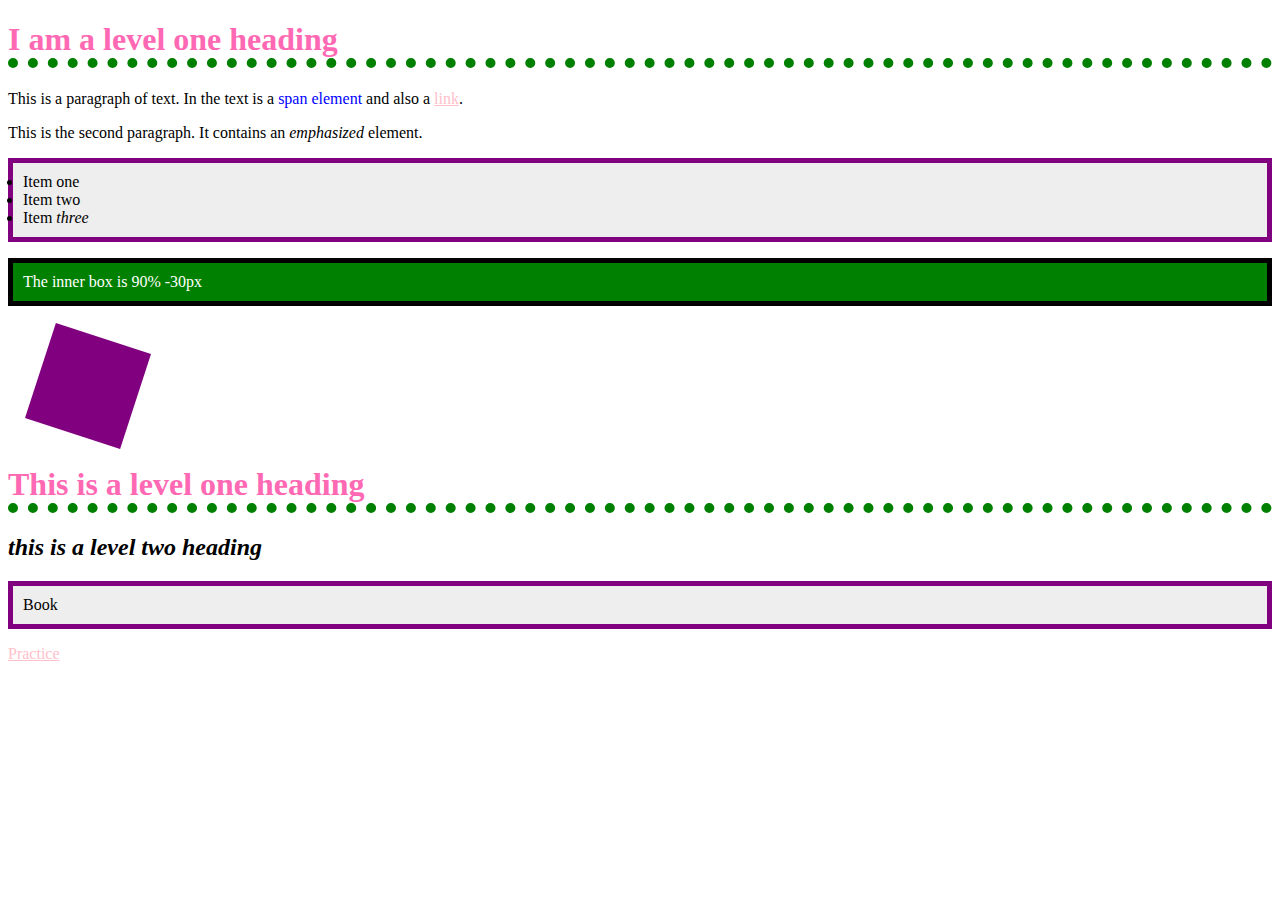
<file: practice.html>
<!doctype html>
<html lang="en">
  <head>
    <meta charset="utf-8" />
    <title>Getting started with CSS</title>
    <link rel="stylesheet" href="practice.css"/>
  </head>

  <body>
    <h1>I am a level one heading</h1>

    <p>
      This is a paragraph of text. In the text is a
      <span class="special">span element</span> and also a
      <a href="https://example.com">link</a>.
    </p>

    <p>
      This is the second paragraph. It contains an <em>emphasized</em> element.
    </p>

    <ul>
      <li>Item <span>one</span></li>
      <li class="special">Item two</li>
      <li>Item <em>three</em></li>
    </ul>

    <div class="outer"><div class="inner">The inner box is 90% -30px </div></div>

    <div class="box"></div>

    <h1>This is a level one heading</h1>
    <h2>this is a level two heading</h2>

    <ul>
        Book
    </ul>

    <a href="https://practice.com">Practice</a>

  </body>
</html>
</file>
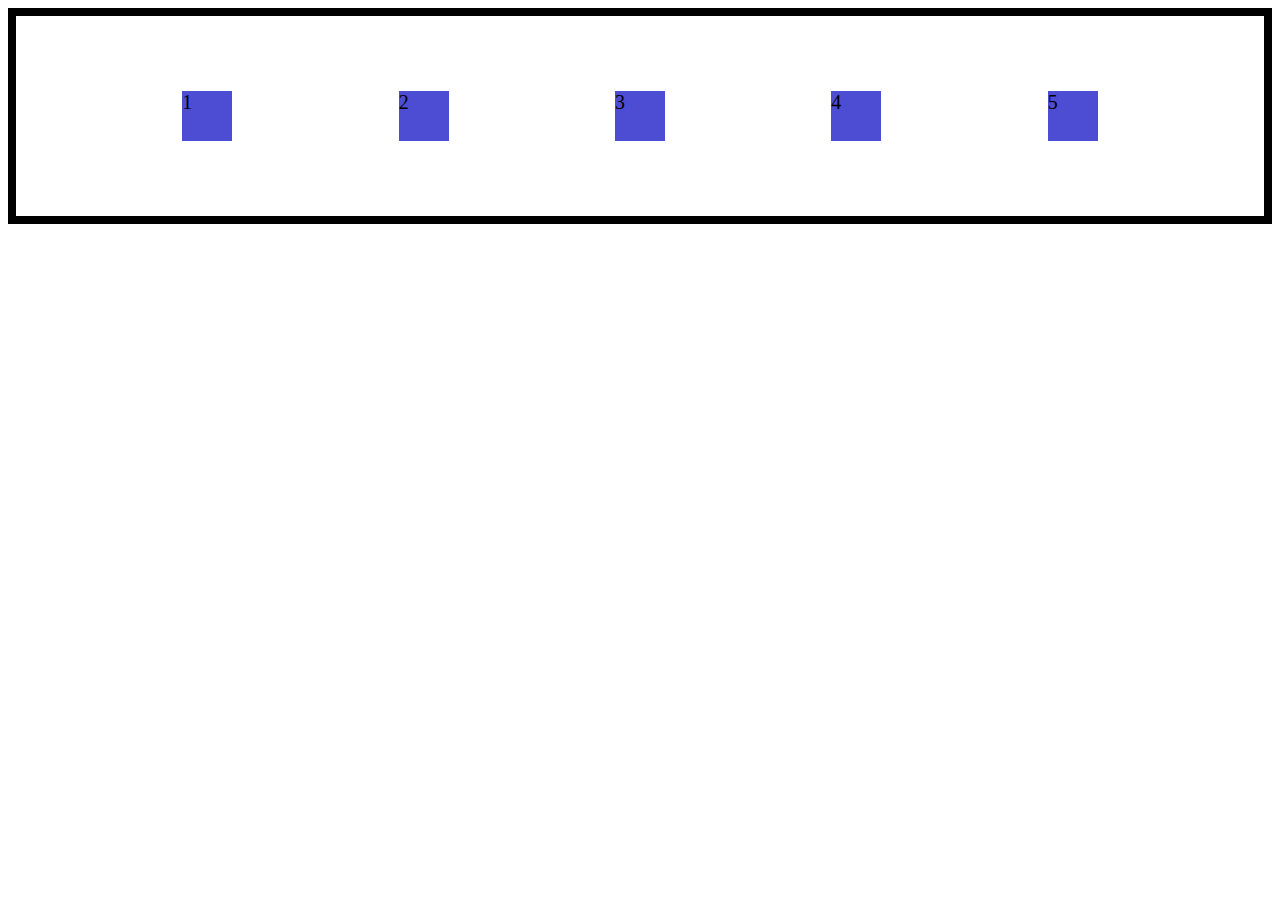
<file: Freecode/flexbox.html>
<!DOCTYPE html>
<html lang="en">
<head>
    <meta charset="UTF-8">
    <meta name="viewport" content="width=device-width, initial-scale=1.0">
    <title>Flexbox</title>
    <link rel="stylesheet" href="flexbox.css">
</head>
<body>
    <div class="box">1</div>
    <div class="box">2</div>
    <div class="box">3</div>
    <div class="box">4</div>
    <div class="box">5</div>
</body>
</html>
</file>
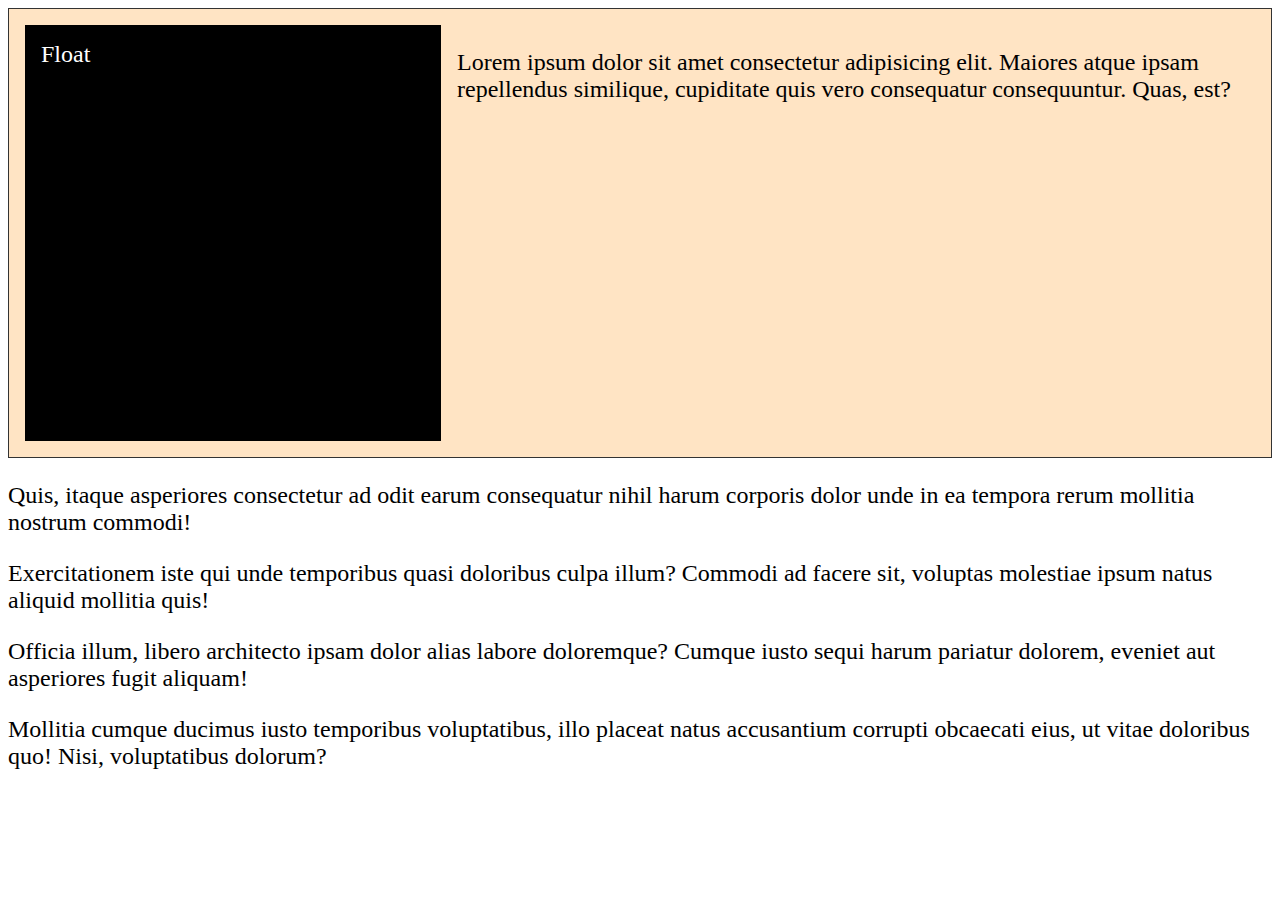
<file: Freecode/floats.html>
<!DOCTYPE html>
<html lang="en">
<head>
    <meta charset="UTF-8">
    <meta name="viewport" content="width=device-width, initial-scale=1.0">
    <title>Floats</title>
    <link rel="stylesheet" href="floats.css">
</head>
<body>
    <section>
    <div class="block left">Float</div>
    <p class="clear">Lorem ipsum dolor sit amet consectetur adipisicing elit. Maiores atque ipsam repellendus similique, cupiditate quis vero consequatur consequuntur. Quas, est?</p>
    </section>
    
    <p>Quis, itaque asperiores consectetur ad odit earum consequatur nihil harum corporis dolor unde in ea tempora rerum mollitia nostrum commodi!</p>
    <p>Exercitationem iste qui unde temporibus quasi doloribus culpa illum? Commodi ad facere sit, voluptas molestiae ipsum natus aliquid mollitia quis!</p>
    <p>Officia illum, libero architecto ipsam dolor alias labore doloremque? Cumque iusto sequi harum pariatur dolorem, eveniet aut asperiores fugit aliquam!</p>
    <p>Mollitia cumque ducimus iusto temporibus voluptatibus, illo placeat natus accusantium corrupti obcaecati eius, ut vitae doloribus quo! Nisi, voluptatibus dolorum?</p>
</body>
</html>
</file>
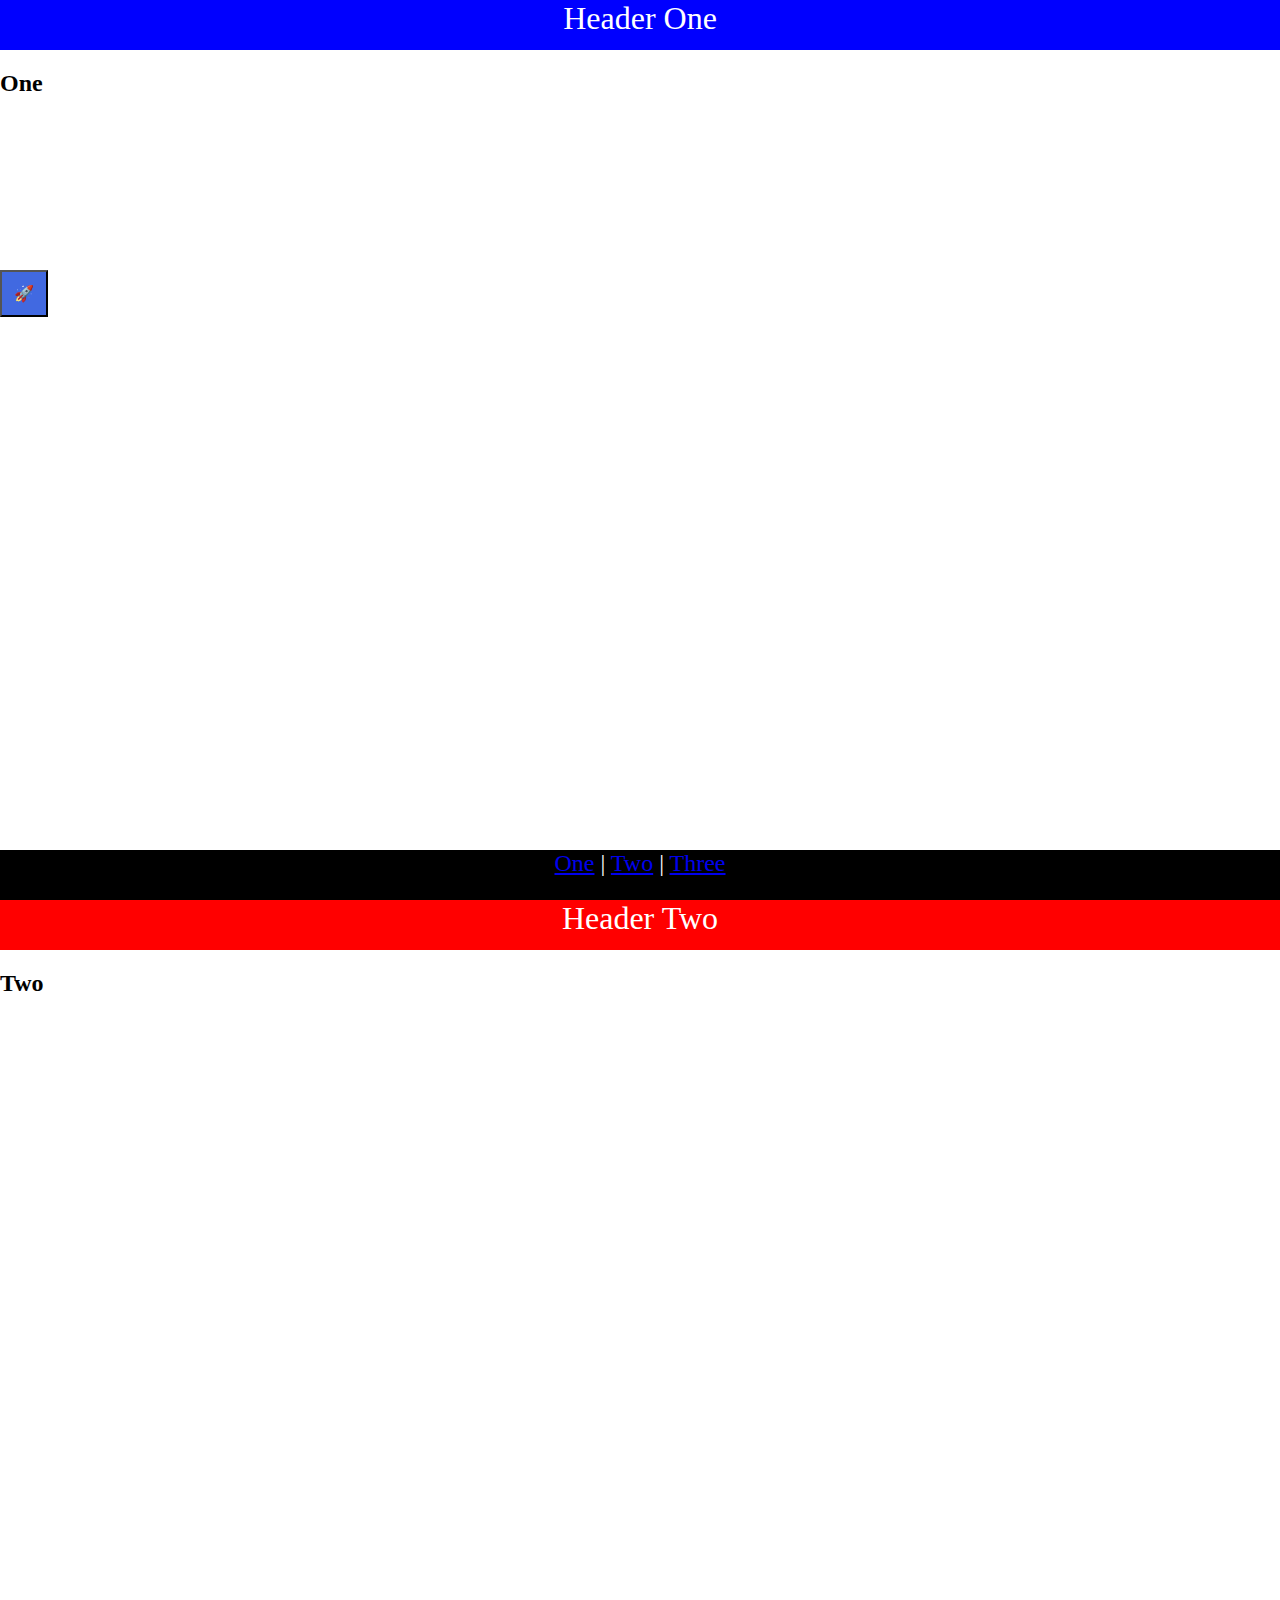
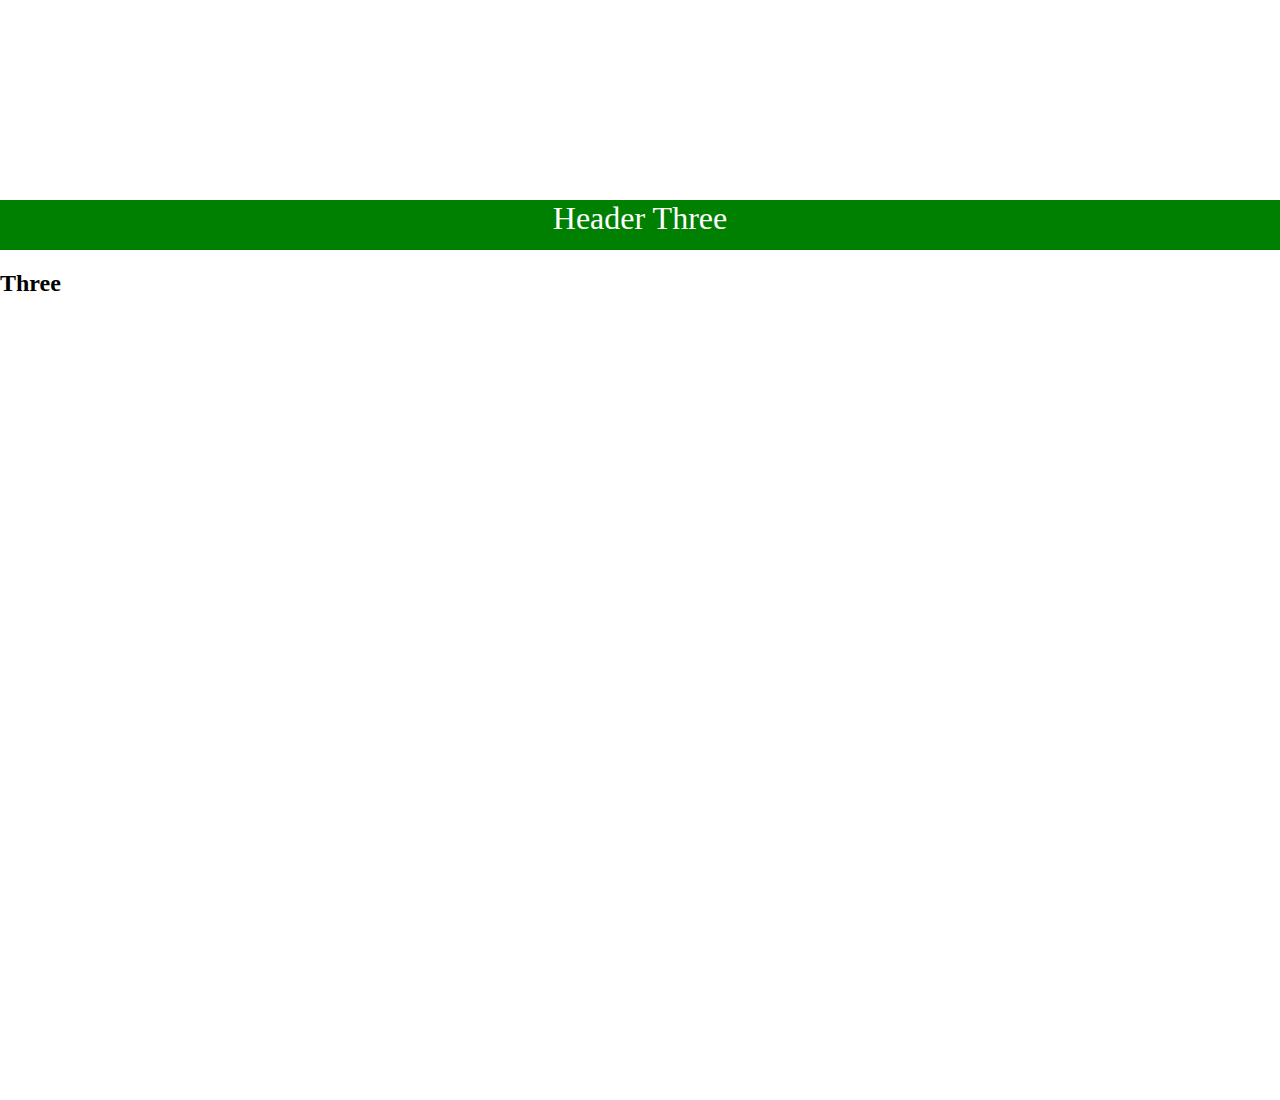
<file: Freecode/position.html>
<!DOCTYPE html>
<html lang="en">
<head>
    <meta charset="UTF-8">
    <meta name="viewport" content="width=device-width, initial-scale=1.0">
    <title>Position</title>
    <link rel="stylesheet" href="position.css">
</head>
<body>
   <button class="social">🚀</button>
   <section id="one">
     <header class="blue">Header One</header>
        <h2>One</h2>
   </section>
    <section id="two">
        <header class="red">Header Two</header>
        <h2>Two</h2>
    </section>

        <section id="three">
            <header class="green">Header Three</header>
            <h2>Three</h2>
        </section>


    <footer>
        <a href="#one">One</a> |
        <a href="#two">Two</a> |
        <a href="#three">Three</a>
    </footer>
</body>
</html>
</file>
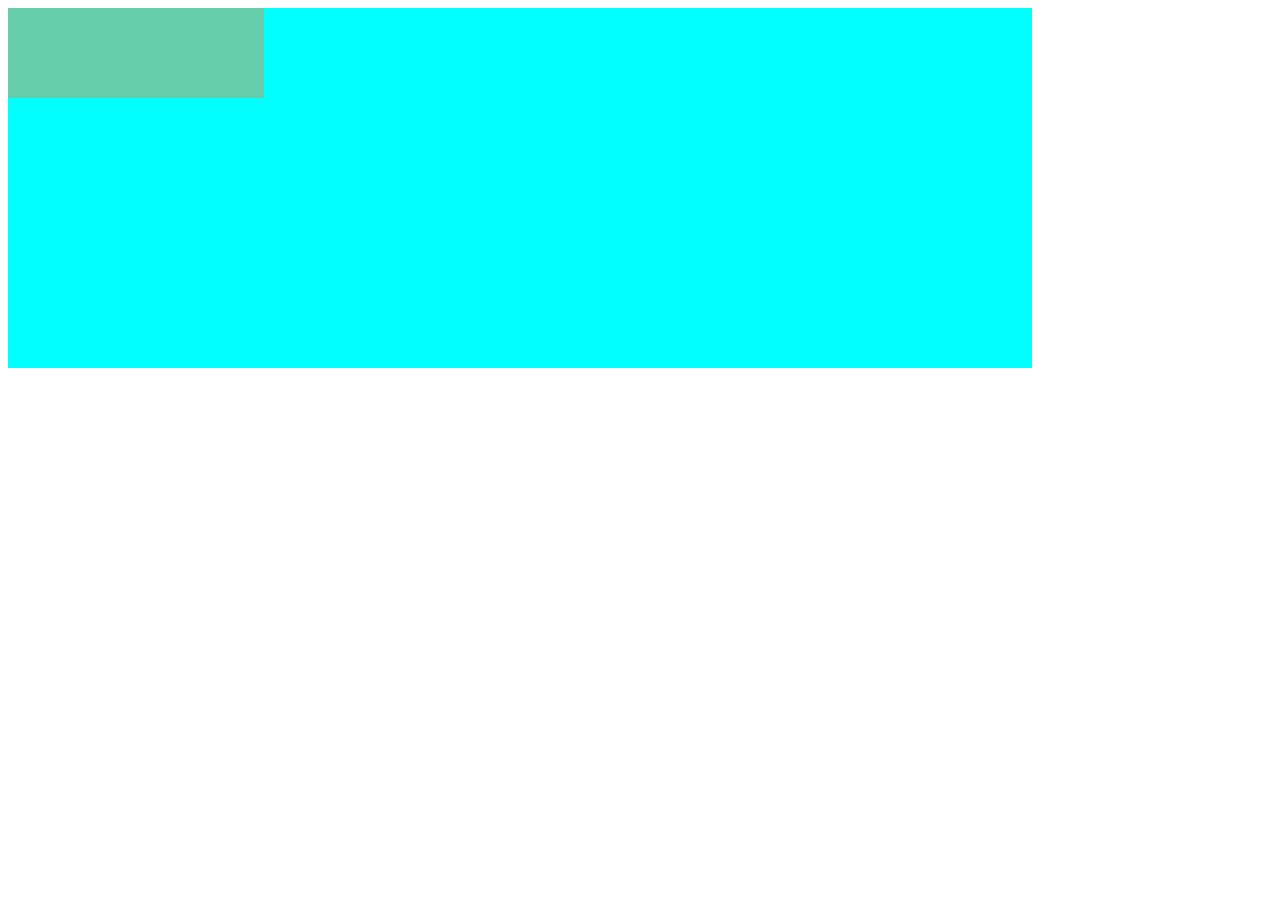
<file: Freecode/transiton.html>
<!DOCTYPE html>
<html lang="en">
<head>
    <meta charset="UTF-8">
    <meta name="viewport" content="width=device-width, initial-scale=1.0">
    <title>Animation</title>
    <link rel="stylesheet" href="transiton.css">
</head>
<body>
    <div class="container">
        <div class="transition"></div>
    </div>
    
</body>
</html>
</file>
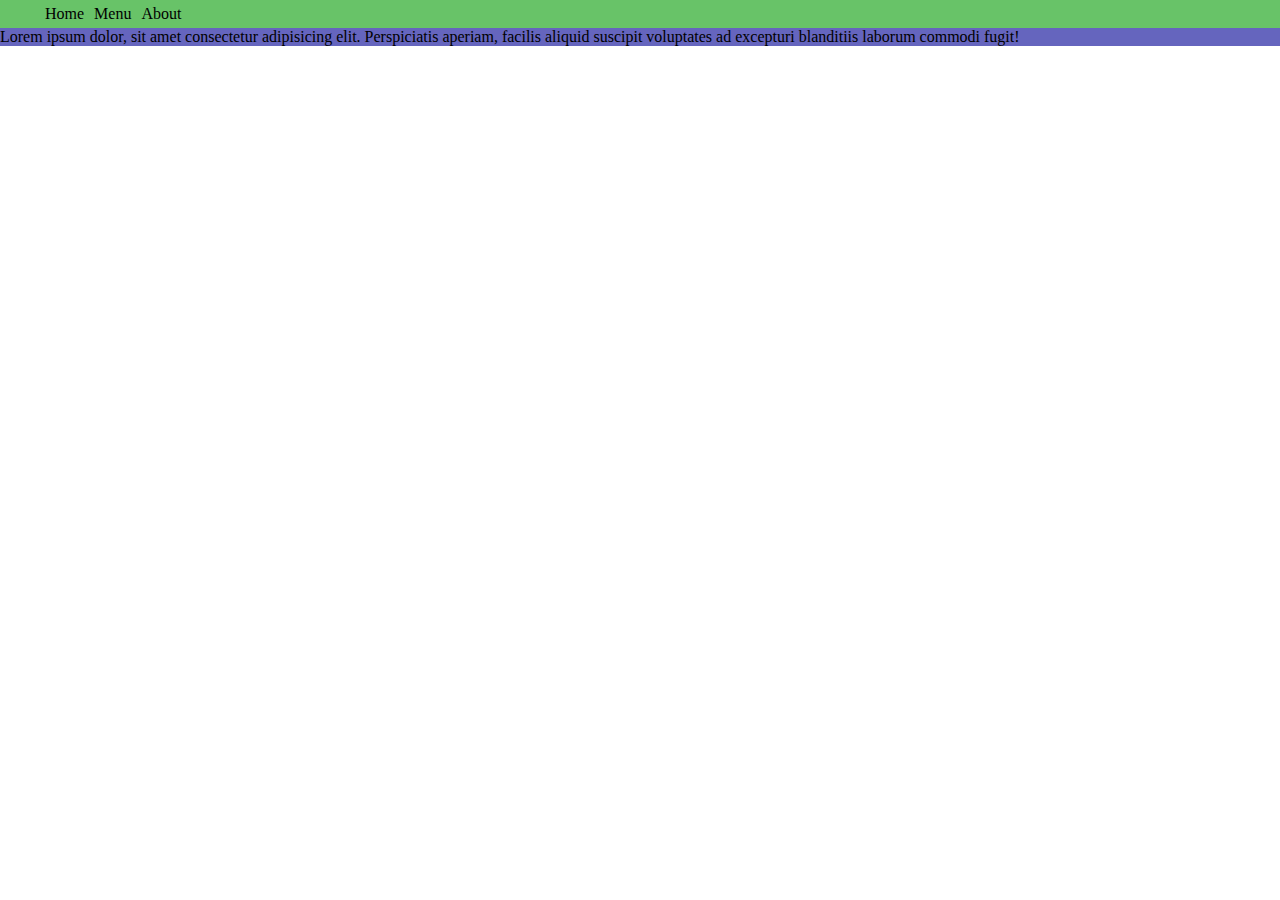
<file: Freecode/variable.html>
<!DOCTYPE html>
<html lang="en">
<head>
    <meta charset="UTF-8">
    <meta name="viewport" content="width=device-width, initial-scale=1.0">
    <title>Variable</title>
    <link rel="stylesheet" href="variable.css">
</head>
<body>
    <div>
        <ul>
            <li>Home</li>
            <li>Menu</li>
            <li>About</li>
        </ul>
    </div>
    <div class="container">Lorem ipsum dolor, sit amet consectetur adipisicing elit. Perspiciatis aperiam, facilis aliquid suscipit voluptates ad excepturi blanditiis laborum commodi fugit!
        
    </div>
</body>
</html>
</file>
<file: practice.css>
a:link{

    color: pink;
}


 p .special{
    color: blue;
}


.outer{
    border: 5px solid black;
}
.inner{
    padding: 10px;
    width: cal (90% - 30px);
    background-color: green;
    color: white;

}

.box{
    margin:30px;
    height: 100px;
    width: 100px;
    background-color: purple;
    transform:rotate(0.8turn);
}

h1{
    color: hotpink;
    border-bottom: 10px dotted green;
}

h2{
    font-style: italic;
}
ul{
    background-color: #eeeeee;
    border: 5px solid purple;
    padding: 10px;
}
a:hover{
    color: green;

}
</file>
<file: Freecode/flexbox.css>
body{
    border: 8px solid black;
    display: flex;
    height: 200px;
    justify-content: space-evenly;
    align-items: center
}

.box{
    height: 50px;
    width: 50px;
    background-color: rgb(77, 77, 212);
    font-size: 20px;
}
</file>
<file: Freecode/floats.css>
body{
    font-size: 1.5rem;
}

div.block{
    background-color: black;
    height: 30vw;
    width: 30vw;
    color: white;
    padding: 1rem;
}
.left{
    float: left;
    margin-right: 1rem;
}
section{
    background-color:bisque;
    border: 1px solid #333;
    padding: 1rem;
    display: flow-root;
}
</file>
<file: Freecode/position.css>
body{
    margin: 0;
    padding:0;
    box-sizing: border-box;
}
section{
    height: 100vh;
}
.blue{background-color: blue}
.red{background-color: red}
.green{background-color: green}

header, footer{
    color: white;
    text-align: center;
    height: 50px;
}

header{
    position: sticky;
    top: 0;
    font-size: 2rem;
}
footer{
    position: fixed;
    bottom: 0;
    background-color: black;
    width: 100%;
    font-size: 1.5rem;
}

a:visited {
    color: #fff;
 }
 .social{
    position: fixed;
    top: 30%;
    font-size: inherit;
    background-color: royalblue;
    color: white;
    padding: 0.75rem;
    z-index:1;
 }
</file>
<file: Freecode/transiton.css>
.container{
    background-color: aqua;
    height: 40vh;
    width: 80vw;
}
.transition{
    height: 10vh;
    width: 20vw;
    background-color: mediumaquamarine;
    transition: transform 1s ease-in;

    
}

.transition:hover{
    transform: translateX(150%) translateY(100%);
}
</file>
<file: Freecode/variable.css>
*{
    margin: 0;
    padding:1;
    box-sizing: border-box;

}
:root{
    --color: rgb(104, 195, 104);
    --concolor: rgb(101, 101, 190);
}

ul{
    display: flex;
    background-color: var(--color);
}
ul li{
    list-style: none;
    padding: 5px;
}
.container{
    background-color: var(--concolor);
}
</file>
